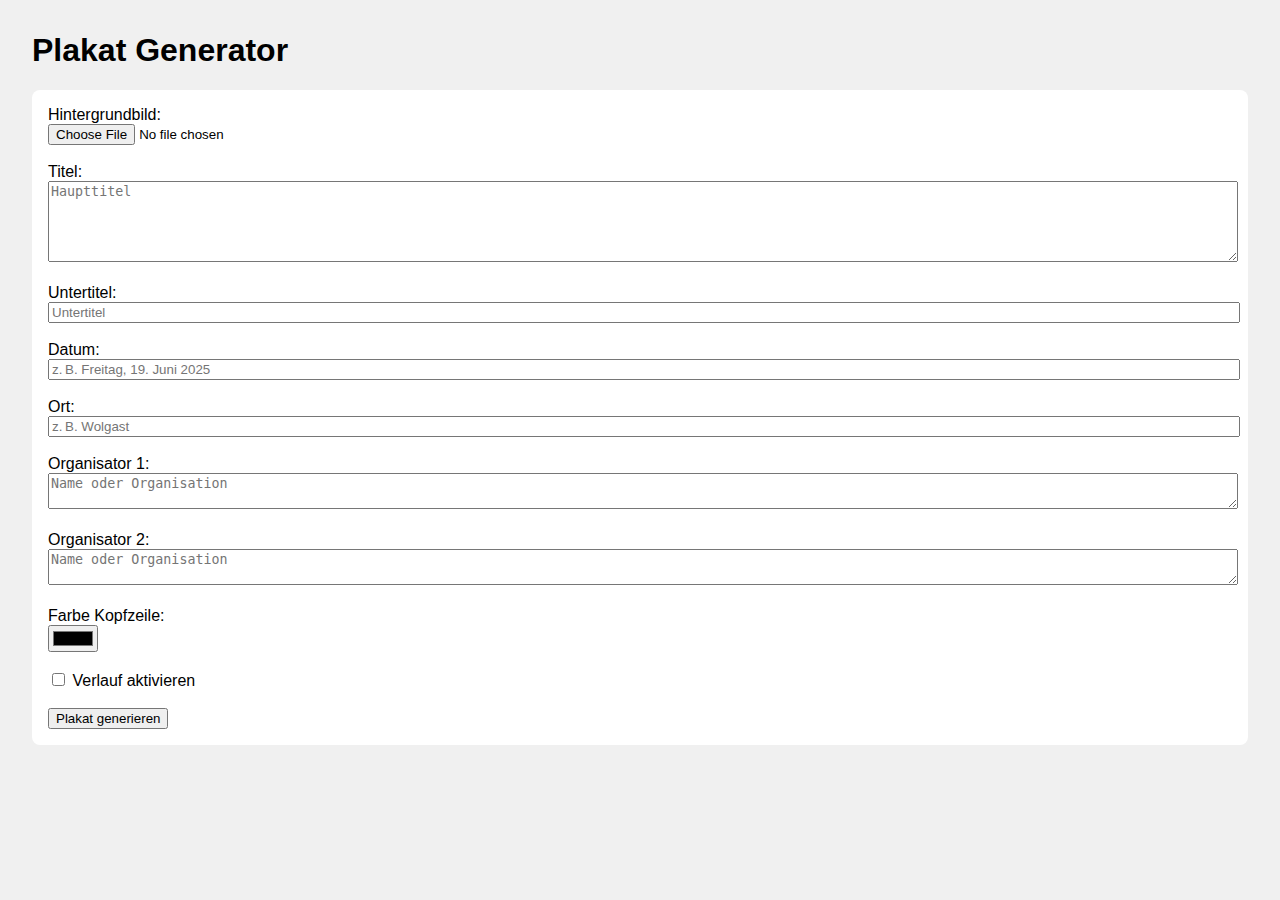
<file: templates/index.html>
<!DOCTYPE html>
<html lang="de">
<head>
  <meta charset="UTF-8" />
  <title>Heimathafen Poster Generator</title>
  <link rel="stylesheet" href="/static/styles.css" />
</head>
<body>
  <h1>Plakat Generator</h1>
  <form method="POST" enctype="multipart/form-data">
    <label>
      Hintergrundbild:<br/>
      <input type="file" name="background" accept="image/*" required />
    </label>
    <br /><br />

    <label>
      Titel:<br/>
      <textarea name="titel" rows="5" required placeholder="Haupttitel"></textarea>
    </label>
    <br /><br />

    <label>
      Untertitel:<br/>
      <input type="text" name="untertitel" required placeholder="Untertitel" />
    </label>
    <br /><br />

    <label>
      Datum:<br/>
      <input type="text" name="datum" required placeholder="z. B. Freitag, 19. Juni 2025" />
    </label>
    <br /><br />

    <label>
      Ort:<br/>
      <input type="text" name="ort" required placeholder="z. B. Wolgast" />
    </label>
    <br /><br />

    <label>
      Organisator 1:<br/>
      <textarea name="organisator1" rows="2" placeholder="Name oder Organisation"></textarea>
    </label>
    <br /><br />

    <label>
      Organisator 2:<br/>
      <textarea name="organisator2" rows="2" placeholder="Name oder Organisation"></textarea>
    </label>
    <br /><br />

    <label>
      Farbe Kopfzeile:<br/>
      <input type="color" name="top_bar_color" value="#000000" />
    </label>
    <br /><br />

    <label>
      <input type="checkbox" name="gradient" />
      Verlauf aktivieren
    </label>
    <br /><br />

    <button type="submit">Plakat generieren</button>
  </form>
</body>
</html>
</file>
<file: static/styles.css>
body {
  font-family: sans-serif;
  margin: 2em;
  background-color: #f0f0f0;
}
form {
  background: white;
  padding: 1em;
  border-radius: 8px;
}
textarea, input[type="text"] {
  width: 100%;
}
</file>
